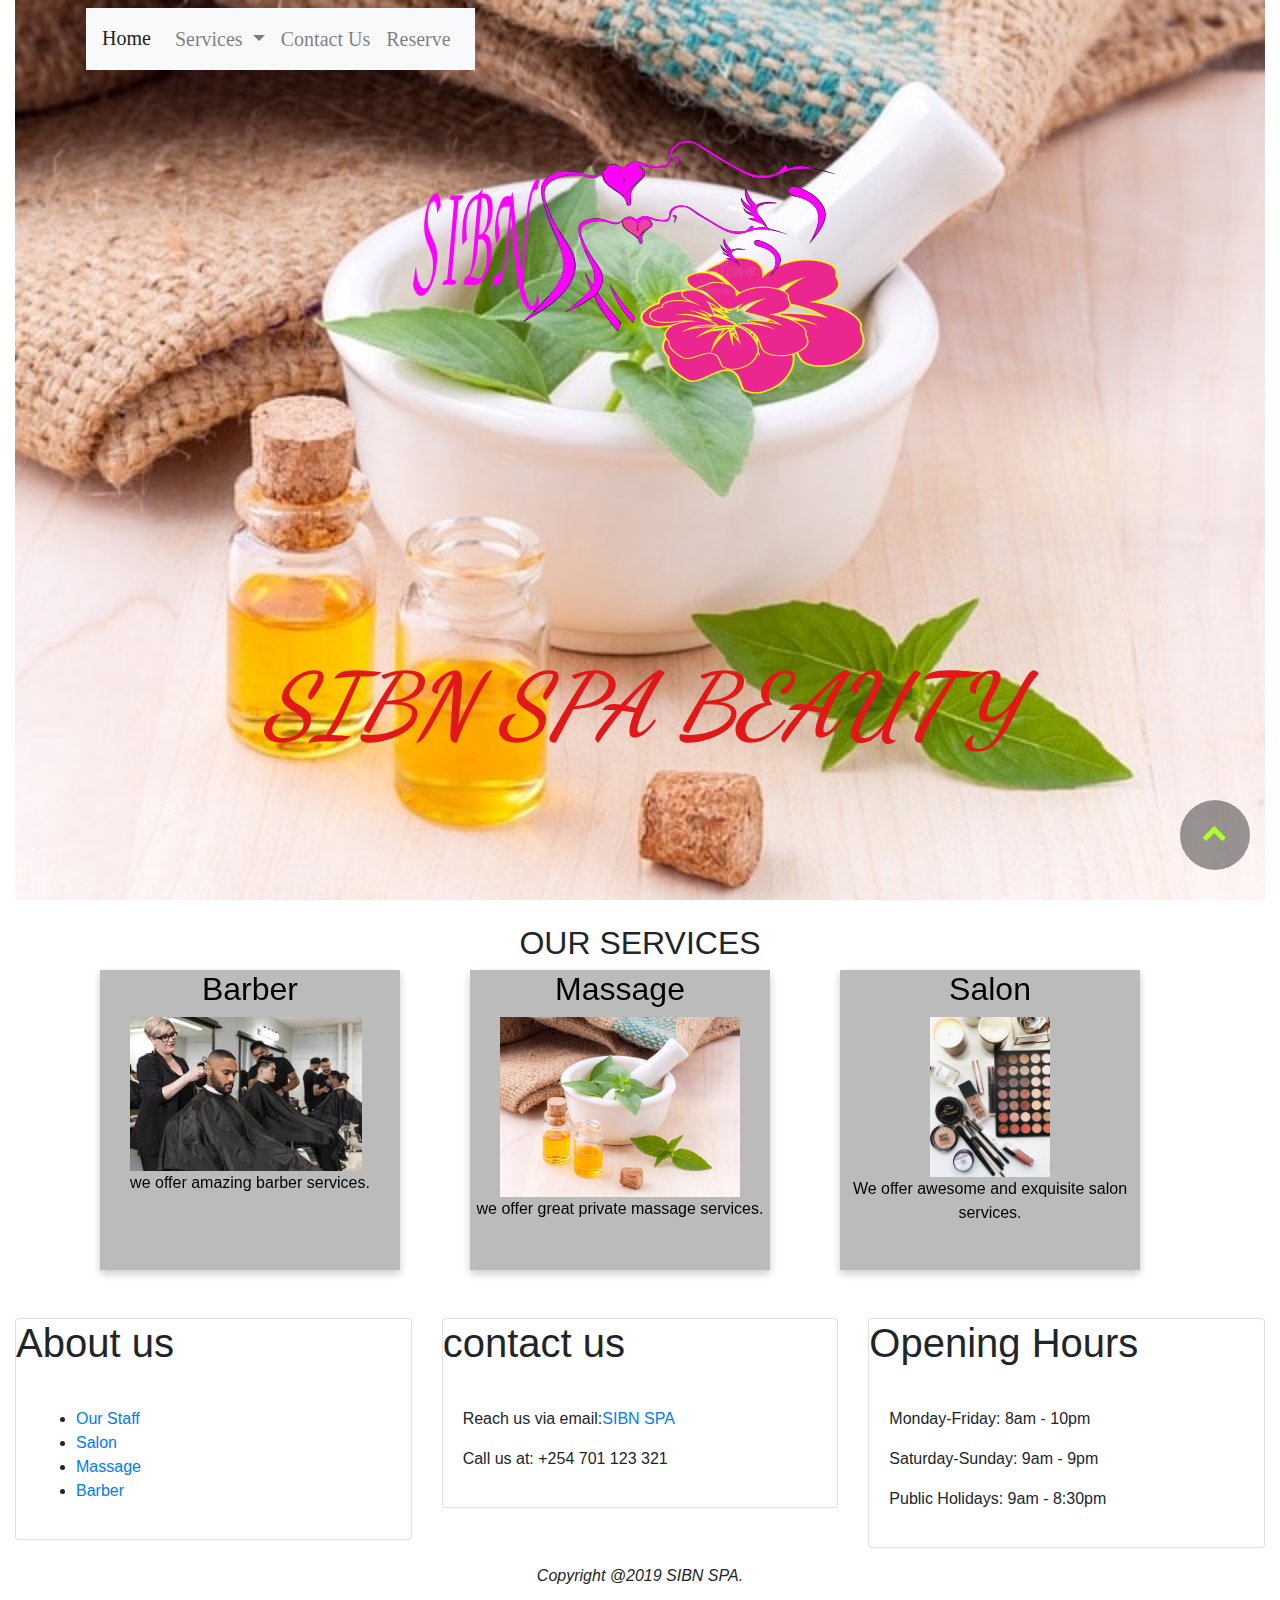
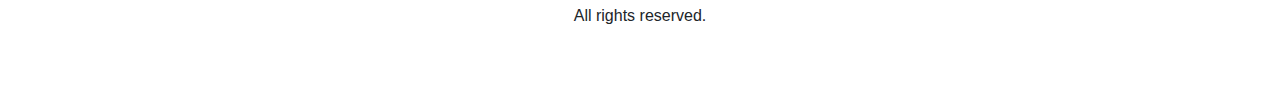
<file: index.html>
<!DOCTYPE html>
<html lang="en">

<head>
  <meta charset="UTF-8" />
  <meta name="viewport" content="width=device-width, initial-scale=1.0" />
  <meta http-equiv="X-UA-Compatible" content="ie=edge" />
  <title>SIBN SPA BEAUTY</title>
  <link rel="stylesheet" href="css/bootstrap.css" />
  <link href="https://fonts.googleapis.com/css?family=Dancing+Script&display=swap" rel="stylesheet">
  <link href="https://stackpath.bootstrapcdn.com/font-awesome/4.7.0/css/font-awesome.min.css" rel="stylesheet" integrity="sha384-wvfXpqpZZVQGK6TAh5PVlGOfQNHSoD2xbE+QkPxCAFlNEevoEH3Sl0sibVcOQVnN" crossorigin="anonymous">
  <link rel="stylesheet" types="text/css" href="css/style.css" />
</head>

<body>
  <div class="container-fluid">
    <div class="container-fluid sibn">
      <div class="container">
        <div class="row">
          <div class="navbar">
            <nav class="navbar navbar-expand-md navbar-light bg-light">
              <a class="navbar-brand pb-2" href="#">Home</a>
              <button class="navbar-toggler" type="button" data-toggle="collapse" data-target="#navbarNavDropdown"
                aria-controls="navbarNavDropdown" aria-expanded="false" aria-label="Toggle navigation">
                <span class="navbar-toggler-icon"></span>
              </button>
              <div class="collapse navbar-collapse" id="navbarNavDropdown">
                <ul class="navbar-nav">
                  <li class="nav-item dropdown">
                    <a class="nav-link dropdown-toggle" href="" id="navbarDropdownMenuLink" data-toggle="dropdown"
                      aria-haspopup="true" aria-expanded="false">
                      Services <span class="sr-only">(current)</span>
                    </a>
                    <ul class="dropdown-menu" aria-labelledby="navbarDropdownMenuLink">
                      <li><a class="dropdown-item" href="#">Salon</a></li>
                      <li><a class="dropdown-item" href="#">Massage</a></li>
                      <li><a class="dropdown-item" href="#">Barber</a></li>
                    </ul>
                  </li>
                  <li class="nav-item">
                    <a class="nav-link" href="#">Contact Us</a>
                  </li>
                  <li class="nav-item">
                    <a class="nav-link" href="#">Reserve</a>
                  </li>

                </ul>
              </div>
          </div>
        </div>
        <div class="row">
          <div class="col-md-12">
            <img src="images/logod.png" class="img-fluid">
          </div>
        </div>
        <em>
          <div class="row">
            <div class="col-md-12">
              <h1 id="head">SIBN SPA BEAUTY</h1>
            </div>
          </div>
        </em>
      </div>
    </div>
    <br>
    <div class="container">
      <div class="serices">
        <div class="row">
          <div class="col-md-12">
            <h2 class="text-center">OUR SERVICES</h2>
          </div>
        </div>
        <div class="container-fluid">
          <div class="row text-center">
              <div class="col-md-4 barber">
                  <div class="flip-card">
                    <div class="flip-card-inner">
                      <div class="flip-card-front">
                        <h2>Barber</h2>
                        <img src="images/br0.jpeg" class="pr-2 img-fluid" alt="" width="80%" height="auto" />
                        <p>
                          we offer amazing barber services.
                        </p>
                      </div>
                      <div class="flip-card-back" id="back">
                        <h1><em>Our Barber Services</em></h1>
                        <ul>
                          <li>Hair Styling @ 250 Kshs</li>
                          <li>Beard Styling @100 Kshs</li>
                          <li>Hair dying @ 350 Kshs</li>
                        </ul>
                        <button id="btn-model"><a href="#model">Book now</a></button>
                      </div>
                    </div>
                  </div>
                </div>
            <div class="col-md-4 massage">
              <div class="flip-card">
                <div class="flip-card-inner">
                  <div class="flip-card-front">
                    <h2>Massage</h2>
                    <img src="images/msssg.jpg" class="img-fluid" alt="" width="80%" height="auto" />
                    <p>
                      we offer great private massage services.
                    </p>
                  </div>
                  <div class="flip-card-back"  id="back">
                    <h1><em>Our Massage catalog</em></h1>
                    <ul>
                      <li>Full Body Massage@ 6500 Kshs</li>
                      <li>Lower Body only Massage @3000 Kshs</li>
                      <li>Upper Body only @ 2000 Kshs</li>
                      <li>Target muscle @ 1500 Kshs</li>
                      <li>Steam Room @300 Kshs per hour</li>
                    </ul>
                    <button  id="btn-model1"><a href="#model1">Book now </a></button>
                  </div>
                </div>
              </div>
            </div>
            <div class="col-md-4 salon">
              <div class="flip-card">
                <div class="flip-card-inner">
                  <div class="flip-card-front">
                    <h2>Salon</h2>
                    <img src="images/mk1.jpeg" class="img-fluid" alt="" width="40%" height="auto" />
                    <p>
                      We offer awesome and exquisite salon services.
                    </p>
                  </div>
                  <div class="flip-card-back" id="back">
                    <h1><em>Our Salon Services</em></h1>
                    <ul>
                      <li>Make up @ 950 Kshs</li>
                      <li>Hair Styling @3 000 Kshs</li>
                      <li>Manicure @ 150 Kshs</li>
                      <li>Pedicure @ 250 Kshs</li>
                      <li>Dying or Hair straightening @300 Kshs </li>
                    </ul>
                    <button id="btn-model2" <a>Book now</a></button>
                  </div>
                </div>
              </div>
            </div>
          </div>
        </div>
      </div>   
      <div id="model3" class="modal">
          <div class="modal-content">
            <div class="modal-header">
              <div class="row">
                <h2>Welcome</h2>
              </div>
              <div class="row">
                <div class="col-md-12">
                  <p>Thank you for choosing us.</p>
                </div>
              </div>
              <div class="row">
                <span class="close">&times;</span>
              </div>
            </div>
            <div class="modal-body">
              <form id="spot">
                <div id="list1" class="dropdown-check-list" tabindex="100">
                  <span class="anchor">Select Barber service</span>
                  <ul class="items">
                    <li><input type="checkbox" id="hair"/>Hair Styling @ 250 Kshs </li>
                    <li><input type="checkbox" id="beard"/>Beard Styling @100 Kshs</li>
                    <li><input type="checkbox" id="dying"/>Hair Dying @350 Kshs </li>
                  </ul>
                </div>
  
                <input type="text" name="name" placeholder="Type your name here; example: Najma" required>
                <br>
                <input type="number" name="phone" placeholder="Type your phone number; example: +254 7" required>
                <br>
                <input type="time" required>Book Time. 
                <br>
                <button id="reserve"><a href="#model">Reserve Spot</a></button>     
              </form>
              <br>
              <span class="<h2>You booked for the following:</h2>"/>
                <ul id="placebooklist">
        
                </ul>
                <p class="bill">The total Bill will be: </p>
                <p class="total"></p>
            </div>
            <div class="modal-footer">
              <h3>Sibn Spa</h3>
            </div>
          </div>
          <br>
        </div>
      <div id="model2" class="modal">
          <div class="modal-content">
              <div class="modal-header">
                <div class="row">
                  <h2>Welcome</h2>
                </div>
                <div class="row">
                  <div class="col-md-12">
                    <p>Thank you for choosing us.</p>
                  </div>
                </div>
                <div class="row">
                  <span class="closer">&times;</span>
                </div>
              </div>
              <div class="modal-body">
                <form id="spot">
                  <div id="list1" class="dropdown-check-list" tabindex="100">
                    <span class="anchor">Select Massage service</span>
                    <ul class="items">
                      <li><input type="checkbox" id="full"/>Full Body Massage@ 6500 Kshs </li>
                      <li><input type="checkbox" id="lower"/>Lower Body only Massage @3000 Kshs</li>
                      <li><input type="checkbox" id="upper"/>Upper Body only @ 2000 Kshs </li>
                      <li><input type="checkbox" id="target"/>Target muscle @ 1500 Kshs</li>
                      <li><input type="checkbox" id="steam"/>Steam Room @300 Kshs per hour<br><input type="text/number" id="mins" placeholder="">Steam time</li>
                    </ul>
                  </div>
      
                  <input type="text" name="name" placeholder="Type your name here; example: Najma" required>
                  <br>
                  <input type="number" name="phone" placeholder="Type your phone number; example: +254 7" required>
                  <br>
                  <input type="time" name="timestamp" placeholder="schedule time" required>
                  <br>
                  <button id="reserve2"><a href="#model2">Reserve Spot</a></button>
                  
                  <span class="<h2>You booked for the following:</h2>
                  <ul id="placebooklist">
          
                  </ul>
                  <p class="bill">The total Bill is ksh:</p>
                  <p class="total"></p>
        
                </form>
              </div>
              <div class="modal-footer">
                <h3>Sibn Spa</h3>
              </div>
            </div>
      </div>

      <div id="model" class="modal">
          <div class="modal-content">
            <div class="modal-header">
              <div class="row">
                <h2>Welcome</h2>
              </div>
              <div class="row">
                <div class="col-md-12">
                  <p>Thank you for choosing us.</p>
                </div>
              </div>
              <div class="row">
                <span class="closeer">&times;</span>
              </div>
            </div>
            <div class="modal-body">
              <form id="spot">
                <div id="list1" class="dropdown-check-list" tabindex="100">
                  <span class="anchor">Select salon service</span>
                  <ul class="items">
                    <li><input type="checkbox" id="dread" />Dreadlocks @ 3000</li>
                    <li><input type="checkbox" id="makeup"/>Make up @ 1500 Kshs</li>
                    <li><input type="checkbox" id="manicure"/>Manicure @ 1000 Kshs </li>
                    <li><input type="checkbox" id="pedicure"/>Pedicure @ 1500 Kshs</li>
                    <li><input type="checkbox" id="d-h" />Dying or Hair straightening @300 Kshs </li>
                  </ul>
                </div>
    
                <input type="text" name="name" placeholder="Type your name here; example: Najma" required>
                <br>
                <input type="number" name="phone" placeholder="Type your phone number; example: +254 7" required>
                <br>
                <input type="time" name="timestamp" placeholder="schedule time" required>
                <br>
                <button id="reserve3"><a href="#model3">Reserve Spot</a></button>
            
                <span class="<h2>You booked for the following:</h2>
                  <ul id="placebooklist">
          
                  </ul>
                  <p class="bill">The total Bill is ksh:</p>
                  <p class="total"></p>
        
              </form>
            </div>
            <div class="modal-footer">
              <h3>SIBN SPA</h3>
            </div>
          </div>
        </div>
    </div>
    <div class="footer-container my-5">
      <div class="row">
        <div id="footer" class="col-md-4">
          <div class="card">
            <div class="card-title">
              <h1>About us</h1>
            </div>
            <div class="card-body">
              <ul>
                <li><a href="#">Our Staff</a></li>
                <li><a href="#">Salon</a></li>
                <li><a href="#">Massage</a></li>
                <li><a href="#">Barber</a></li>
              </ul>
            </div>
          </div>
          <br>
        </div>
        <div id="footer" class="col-md-4">
          <div class="card">
            <div class="card-title">
              <h1>contact us</h1>
            </div>
            <div class="card-body">
              <p>Reach us via email:<a href="sibnspa@gmail.com">SIBN SPA</a></p>

              <p>Call us at: +254 701 123 321</p>
            </div>
          </div>
        </div>
        <div id="footer" class="col-md-4">
          <div class="card">
            <div class="card-title">
              <h1>Opening Hours</h1>
            </div>
            <div class="card-body">
              <p>Monday-Friday: 8am - 10pm</p>
              <p>Saturday-Sunday: 9am - 9pm</p>
              <p>Public Holidays: 9am - 8:30pm</p>
            </div>
          </div>
        </div>
        <div class="container-fluid">
        <div class="row">
          <div class="col-md-12">
            <div class="copy">
              <p><em>Copyright @2019 SIBN SPA.</em></p>
              <p>All rights reserved.</p>
            </div>
          </div>
        </div>
        <a href="" id="to-top"><i class="fa fa-chevron-up"></i></a>
    </footer>
      </div>
  </div>
  <script src="js/jquery-3.3.1.js"></script>
  <script src="js/main.js"></script>
</body>
</html>
</file>
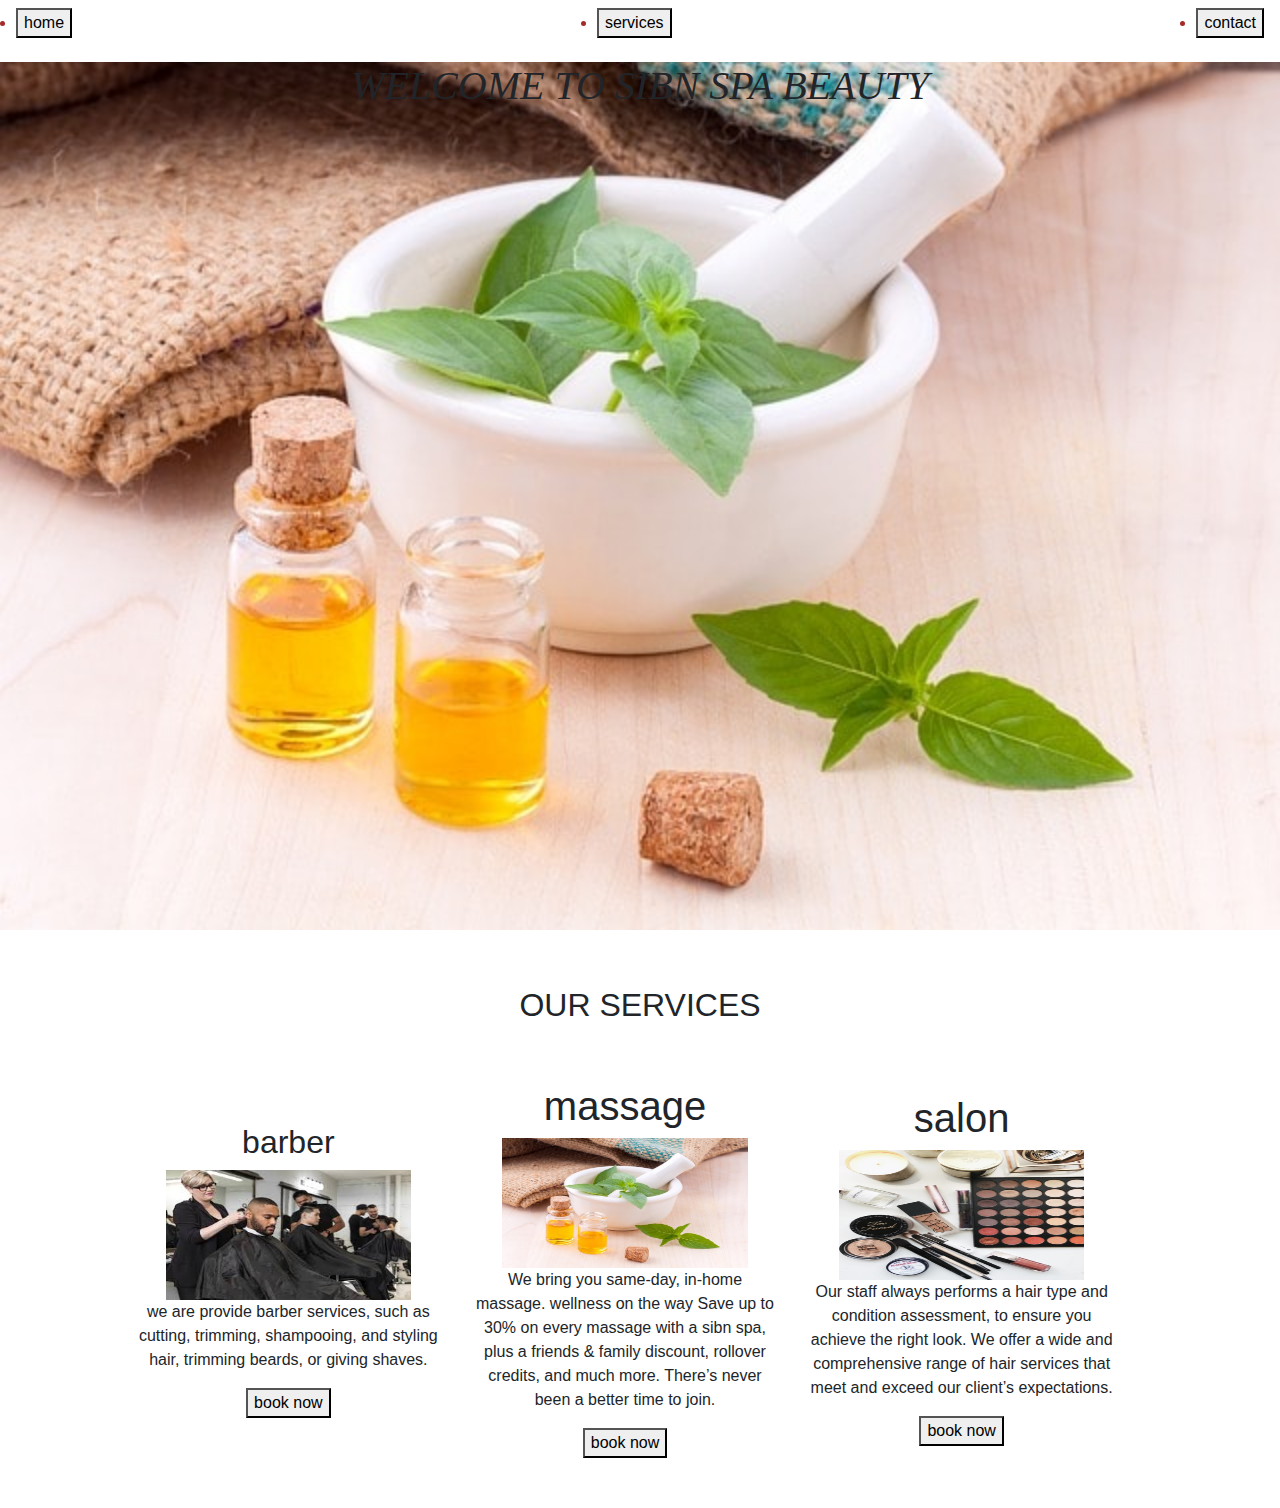
<file: index copy.html>
<!DOCTYPE html>
<html lang="en">
  <head>
    <meta charset="UTF-8" />
    <meta name="viewport" content="width=device-width, initial-scale=1.0" />
    <meta http-equiv="X-UA-Compatible" content="ie=edge" />
    <title>SIBN SPA BEAUTY</title>
    <link rel="stylesheet" href="css/bootstrap.css" />
    <link rel="stylesheet" types="text/css" href="css/style.css" />
  </head>
  <body>
    <div>
      <ul class="navbar">
        <li>
          <a href="home.html"><button>home</button></a>
        </li>
        <li>
          <a href="services.html"><button>services</button></a>
        </li>
        <li>
          <a href="contact.html"><button>contact</button></a>
        </li>
      </ul>
    </div>
    <div class="container-fluid sibn">
      <div class="container">
        <em><h1>WELCOME TO SIBN SPA BEAUTY</h1></em>
      </div>
    </div>
    <br />
    <div class="container">
      <h2 class="text-center">OUR SERVICES</h2>
      <div>
        <div class="row col-12 text-center home">
          <div class="col-md-4 barber">
            <h2>barber</h2>
            <img src="images/br0.jpeg" alt="" width="80%" height="130vh" />
            <p>
              we are provide barber services, such as cutting, trimming,
              shampooing, and styling hair, trimming beards, or giving shaves.
            </p>
            <a href="booknow.html"><button>book now</button></a>
          </div>

          <div class="col-md-4 massage">
            <h1>massage</h1>
            <img src="images/msssg.jpg" alt="" width="80%" height="130vh" />
            <p>
              We bring you same-day, in-home massage. wellness on the way Save
              up to 30% on every massage with a sibn spa, plus a friends &
              family discount, rollover credits, and much more. There’s never
              been a better time to join.
            </p>
            <a href="booknow.html"><button>book now</button></a>
          </div>
          <div class="col-md-4 salon">
            <h1>salon</h1>
            <img src="images/mk1.jpeg" alt="" width="80%" height="130vh" />
            <p>
              Our staff always performs a hair type and condition assessment, to
              ensure you achieve the right look. We offer a wide and
              comprehensive range of hair services that meet and exceed our
              client’s expectations.
            </p>
            <a href="booknow.html"><button>book now</button></a>
          </div>
        </div>
      </div>
    </div>
  </body>
</html>
</file>
<file: css/style.css>
.sibn {
  background: url("../images/msssg.jpg") no-repeat center center fixed;
  background-size: cover;
  height: 100vh;
  text-align: center;
  font-family: "Caveat", cursive;
  font-size: 20px;
}
.hh {
  padding-top: 23%;
  font-family: "Caveat", cursive;
  font-size: 80px;
  color: black;
  font-size: 15px;
}
.hh {
  padding-top: 23%;
  font-family: "Caveat", cursive;
  font-size: 65px;
  color: black;
}

.sv {
  text-align: center;
  font-family: "Poiret One", cursive;
}

.co {
  font-family: "Poiret One", cursive;
}

.about {
  background-image: url("../images/BD3.jpg");
  background-size: cover;
  background-repeat: no-repeat;
  background-position: center;
  width: 100%;
  color: rgba(245, 238, 202, 0.877);
  font-size: 20px;
}

.home {
  display: flex;
  padding: 50px;
  align-items: center;
  justify-content: center;
}

/* .massage,
.salon,
.barber {
  width: 500px;
} */
.navbar-nav li:hover > ul.dropdown-menu {
  display: block;
}

.dropdown-submenu {
  position: relative;
}

.dropdown-submenu>.dropdown-menu {
  top: 0;
  left: 100%;
  margin-top: -6px;
}

.dropdown-menu>li>a:hover:after {
  text-decoration: underline;
  transform: rotate(-90deg);
}

#head {
  color:rgb(226, 23, 23);
  font-size: 10vh;
  font-family: 'Dancing Script', cursive;
  font-weight: bold;
  margin-top: -1em;
}

.massage {
  width: 600px;
}

.navbar {
  color: brown;
  text-align: center;
}

.flip-card {
  background-color: transparent;
  width: 300px;
  height: 300px;
  perspective: 1000px;
}

.flip-card-inner {
  position: relative;
  width: 100%;
  height: 100%;
  text-align: center;
  transition: transform 0.6s;
  transform-style: preserve-3d;
  box-shadow: 0 4px 8px 0 rgba(0, 0, 0, 0.2);
}

.flip-card:hover .flip-card-inner {
  transform: rotateY(180deg);
}

.flip-card-front,
.flip-card-back {
  position: absolute;
  width: 100%;
  height: 100%;
  backface-visibility: hidden;
}

#back{
  color: black;
  font-weight: bold;
}

.flip-card-front {
  background-color: #bbb;
  color: black;
}

.flip-card-back {
  background-image: url(/images/service.jpg);
  color: black;
  transform: rotateY(180deg);
}

/* The Modal (background) */
.modal {
  display: none; 
  position: fixed; 
  z-index: 1; 
  padding-top: 100px; 
  left: 0;
  top: 0;
  width: 100%; 
  height: 100%; 
  overflow: auto;
  background-color: rgb(0, 0, 0);
  background-color: rgba(0, 0, 0, 0.4); 
}

/* Modal Content */
.modal-content {
  position: relative;
  background-color: #fefefe;
  margin: auto;
  padding: 0;
  border: 1px solid #888;
  width: 80%;
  box-shadow: 0 4px 8px 0 rgba(0, 0, 0, 0.2), 0 6px 20px 0 rgba(0, 0, 0, 0.19);
  -webkit-animation-name: animatetop;
  -webkit-animation-duration: 0.4s;
  animation-name: animatetop;
  animation-duration: 0.4s;
}

/* Add Animation */
@-webkit-keyframes animatetop {
  from {
    top: -300px;
    opacity: 0;
  }

  to {
    top: 0;
    opacity: 1;
  }
}

@keyframes animatetop {
  from {
    top: -300px;
    opacity: 0;
  }

  to {
    top: 0;
    opacity: 1;
  }
}

/* The Close Button */
.close,
.closer,
.closeer {
  color: white;
  float: right;
  font-size: 28px;
  font-weight: bold;
}

.close:hover,
.close:focus {
  color: #000;
  text-decoration: none;
  cursor: pointer;
}


 /* {
  color: white;
  float: right;
  font-size: 28px;
  font-weight: bold;
} */

.closer:hover,
.closer:focus {
  color: #000;
  text-decoration: none;
  cursor: pointer;
}


/* .closeer {
  color: white;
  float: right;
  font-size: 28px;
  font-weight: bold;
} */

.closeer:hover,
.closeer:focus {
  color: #000;
  text-decoration: none;
  cursor: pointer;
}

.modal{
  width: 100vw;
}

.modal-header {
  padding: 2px 16px;
  background-color: #c71585;
  color: white;
}

.modal-body {
  padding: 2px 16px;
}

.modal-footer {
  padding: 2px 16px;
  background-color: #c71585;
  color: white;
}
.bill,
.total {
  float: center;
}
.copy{
  text-align: center;
}

#to-top{
  position: fixed;
  right: 30px;
  bottom: 30px;
  background: rgba(0, 0, 0, 0.4);
  width: 70px;
  height: 70px;
  display: block;
  text-decoration: none;
  border-radius: 50%;
  transition: all 0.5 ease;
}

#to-top i{
  color: greenyellow;
  margin: 0;
  position: relative;
  left: 22px;
  top: 20px;
  font-size: 25px;
}

#to-top:hover{
  background: rgba(0, 0, 0, 0.9);
}
</file>
